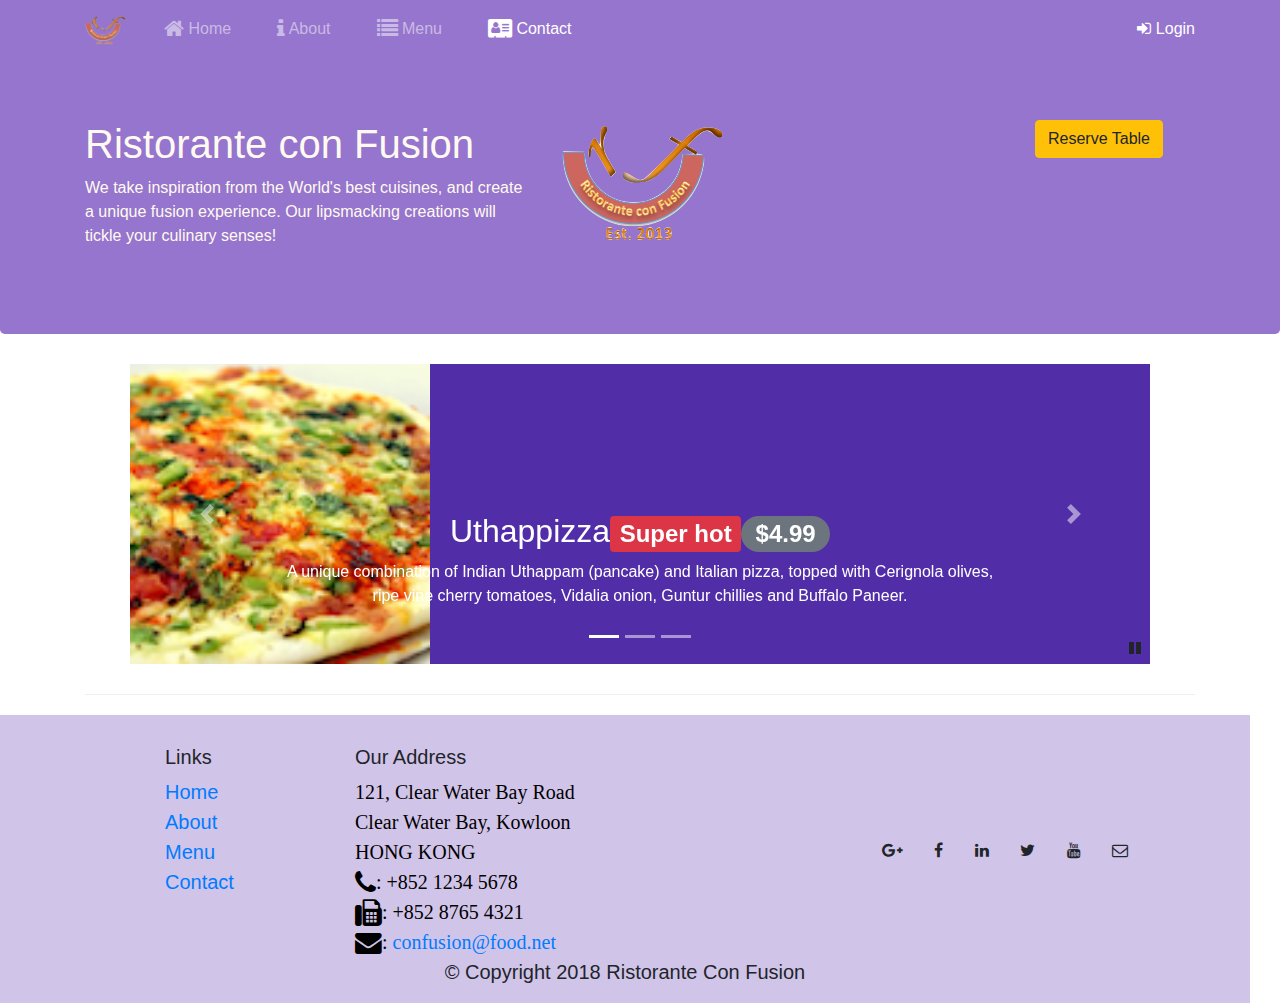
<file: index.html>
<!DOCTYPE html>
<html lang="en">

<head>
    <meta name="viewport" content="width=device-width, initial-scale=1, shrink-to-fit=no">
    <title>Ristorante Con Fusion</title>
            <link rel="stylesheet" href="https://stackpath.bootstrapcdn.com/bootstrap/4.4.1/css/bootstrap.min.css" integrity="sha384-Vkoo8x4CGsO3+Hhxv8T/Q5PaXtkKtu6ug5TOeNV6gBiFeWPGFN9MuhOf23Q9Ifjh" crossorigin="anonymous">
<link rel="stylesheet" href="./css/style.css">
<link rel="stylesheet" href="https://cdnjs.cloudflare.com/ajax/libs/font-awesome/4.7.0/css/font-awesome.min.css">

</head>



    <body>
    <nav class="navbar navbar-dark navbar-expand-sm fixed-top">
        <div class="container">
            <button class="navbar-toggler" type="button" data-toggle="collapse" data-target="#Navbar">
                <span class="navbar-toggler-icon"></span>
            </button>
            <a class="navbar-brand mr-auto" href="#"><img src="img/logo.png" height="30" width="41" alt=""></a>
            <div class="collapse navbar-collapse" id="Navbar">
                <ul class="navbar-nav nav-pills nav-fill mr-auto">
                        <li class="nav-item"><a class="nav-link" href="./index.html"><span class="fa fa-home fa-lg"></span> Home</a></li>
                        <li class="nav-item"><a class="nav-link" href="./aboutus.html"><span class="fa fa-info fa-lg"></span> About</a></li>
                        <li class="nav-item"><a class="nav-link" href="#"><span class="fa fa-list fa-lg"></span> Menu</a></li>
                        <li class="nav-item active"><a class="nav-link" href="./contactus.html"><span class="fa fa-address-card fa-lg"></span> Contact</a></li>
                        
                </ul>
                <span class="navbar-text" >
                    <a data-toggle="modal" id="loginButton"><span class="fa fa-sign-in"></span> Login</a>
                </span>
            </div>
        </div>
    </nav>


    <div id="login" class="modal fade" role="dialog">
        <div class="modal-dialog modal-lg" role="content">
            <div class="modal-content">
                <div class="modal-header">
                <h4 class="modal-title">Login karlo</h4>
                    <button type="button" class="close" data-dismiss="modal">x</button>
                </div>
                <div class="modal-body">
                    <form>
                        <div class="form-row">
                            <div class="form-group col-sm-4">
                                    <label class="sr-only" for="exampleInputEmail3">Email address</label>
                                    <input type="email" class="form-control form-control-sm mr-1" id="exampleInputEmail3" placeholder="Enter email">
                            </div>
                            <div class="form-group col-sm-4">
                                <label class="sr-only" for="exampleInputPassword3">Password</label>
                                <input type="password" class="form-control form-control-sm mr-1" id="exampleInputPassword3" placeholder="Password">
                            </div>
                            <div class="col-sm-auto">
                                <div class="form-check">
                                    <input class="form-check-input" type="checkbox">
                                    <label class="form-check-label"> Remember me
                                    </label>
                                </div>
                            </div>
                        </div>
                        <div class="form-row">
                            <button type="button" class="btn btn-secondary btn-sm ml-auto" data-dismiss="modal">Cancel</button>
                            <button type="submit" class="btn btn-primary btn-sm ml-1">Sign in</button>        
                        </div>
                    </form>

                </div>
            </div>
        </div>
    </div>




    <header class="jumbotron ">
        <div class="container">
            <div class="row ">
                <div class=" col-sm-12 col-md-5">
                    <h1>Ristorante con Fusion</h1>
                    <p>We take inspiration from the World's best cuisines, and create a unique fusion experience. Our lipsmacking creations will tickle your culinary senses!</p>
                </div>
                <div class="col-md-5 logo">
                    <img src="img/logo.png" class="img-fluid">
                </div>
                <div class="col-md-2">
                <div class="reserve">
                    <button id="reservelogin" type="submit" class="btn btn-warning"><a  data-toggle="modal" data-html="true" title="Or call at <br><strong>+91-7310599833</strong>" data-placement="bottom">Reserve Table</a></button>
                </div>
                </div>

            </div>
        </div>
    </header>



    
    <div id="reserveform" class="modal fade" role="dialog">
        <div class="modal-dialog modal-lg " role="content">
            <div class="modal-content">
                <div class="modal-header  ">
                    <h3 class="modal-title">Reserve a Table</h3>
                        <button type="button" class="close" data-dismiss="modal">x</button>
                </div>
                <div class="modal-body">
                    <form id="reservetable">
							<div class="form-group row align-items-center">
								<label class="col-12 col-sm-2 col-form-label">Number of Guest</label>
								<div class="form-check form-check-inline col-12 col-sm">
									<label class="form-check-label">
										<input type="radio" class="form-check-input" id="numberofguest1" name="numberofguest" value="1"> 1
									</label>
									<label class="form-check-label">
										<input type="radio" class="form-check-input" id="numberofguest2" name="numberofguest" value="2"> 2
									</label>
									<label class="form-check-label">
										<input type="radio" class="form-check-input" id="numberofguest3" name="numberofguest" value="2"> 3
									</label>
									<label class="form-check-label">
										<input type="radio" class="form-check-input" id="numberofguest4" name="numberofguest" value="2"> 4
									</label>
									<label class="form-check-label">
										<input type="radio" class="form-check-input" id="numberofguest5" name="numberofguest" value="2"> 5
									</label>
									<label class="form-check-label">
										<input type="radio" class="form-check-input" id="numberofguest6" name="numberofguest" value="2"> 6
									</label>
								</div>
							</div>
                            
                            <div class="form-group row align-items-center">
								<label class="col-12 col-sm-2 col-form-label">Section</label>
                                <div class="col-12 col-sm-5">
                            <div class="btn-group btn-group-toggle" data-toggle="buttons">
                                <label class="btn btn-danger active">
                                <input type="radio" name="options" id="option1" autocomplete="off" checked> Smoking
                                </label>
                                <label class="btn btn-success">
                                <input type="radio" name="options" id="option2" autocomplete="off"> Non-smoking
                                </label></div>

                                </div>

                            </div>
							<div class="form-group row align-items-center">
								<label class="col-12 col-sm-2 col-form-label">Date and Time</label>
								<div class="col-12 col-sm-5">
									<div class="input-group">
										<label for="date" placeholder="select date">
										<input type="date" class="form-control" id="date" name="date" placeholder="Select Date">
									</label></div>
								</div>
								<div class="col-12 col-sm-5">
									<div class="input-group">
										
										<input type="time" class="form-control" id="time" name="time">
									</div>
								</div>
							</div>
							<div class="form-group row">
								<div class="offset-1">
                                    <button type="submit" class="btn btn-secondary" data-dismiss="modal">Cancel</button>
                                
                                
									<button type="submit" class="btn btn-primary">Reserve</button>
								</div>
                            </div>
							</div>
						</form>
                
                </div>
            </div>


        </div>

    </div>




    <div class="container">
        <div class="row row-header">
            <div class="col">
                <div id="mycarousel" class="carousel slide" data-ride="carousel">
                    <div class="carousel-inner" role="listbox">
                        <div class="carousel-item active">
                            <img src="img/uthappizza.png" alt="" class="d-block img-fluid">
                            <div class="carousel-caption d-none d-md-block">
                                <h2 >Uthappizza<div class="badge badge-danger"> Super hot</div><span class="badge badge-pill  badge-secondary">      $4.99</span></h2>
                <p>A unique combination of Indian Uthappam (pancake) and Italian pizza, topped with Cerignola olives, ripe vine cherry tomatoes, Vidalia onion, Guntur chillies and Buffalo Paneer.</p>
                            </div>

                        </div>


                        <div class="carousel-item ">
                            <img src="img/buffet.png" alt="" class="d-block img-fluid">
                            <div class="carousel-caption d-none d-md-block">
                                <h2>Weekend Grand Buffet    <div class="badge badge-danger">   New</div></h2>
                <p>Featuring mouthwatering combinations with a choice of five different salads, six enticing appetizers, six main entrees and five choicest desserts. Free flowing bubbly and soft drinks. All for just $19.99 per person </p>
                            </div>

                        </div>


                        

                        <div class="carousel-item ">
                            <img src="img/alberto.png" alt="" class="d-block img-fluid">
                            <div class="carousel-caption d-none d-md-block">
                                <h2>Alberto Somayya</h2>
                <h4>Executive Chef</h4>
                <p>Award winning three-star Michelin chef with wide International experience having worked closely with whos-who in the culinary world, he specializes in creating mouthwatering Indo-Italian fusion experiences. </p>
                            </div>

                        </div>                    
                    </div>
                        <ol class="carousel-indicators">
                        <li data-target="#mycarousel" data-slide-to="0" class="active"></li>
                        <li data-target="#mycarousel" data-slide-to="1"></li>
                        <li data-target="#mycarousel" data-slide-to="2"></li>
                    </ol>
                        <a class="carousel-control-prev" href="#mycarousel" role="button" data-slide="prev">
                        <span class="carousel-control-prev-icon"></span>
                    </a>
                    <a class="carousel-control-next" href="#mycarousel" role="button" data-slide="next">
                        <span class="carousel-control-next-icon"></span>
                    </a>
                    <div class="btn-group" id="carouselButton">
                            <button class="btn  btn-sm" id="carouselButton">
                        <span id="carousel-button-icon" class="fa fa-pause"></span>
                    </button>
                        
                    </div>
                </div>
            </div>
        </div>
            </div>

    <footer class="footer">
        <div class="container">
            <div class="row">
                <div class="col-4 offset-1 col-sm-2">
                    <h5>Links</h5>
                    <ul class="list-unstyled">
                        <li><a href="#">Home</a></li>
                        <li><a href="#">About</a></li>
                        <li><a href="#">Menu</a></li>
                        <li><a href="#">Contact</a></li>
                    </ul>
                </div>
                <div class="col-7 col-sm-5">
                    <h5>Our Address</h5>
                    <address>
		              121, Clear Water Bay Road<br>
		              Clear Water Bay, Kowloon<br>
		              HONG KONG<br>
                      <i class="fa fa-phone fa-lg"></i>: +852 1234 5678<br>
                      <i class="fa fa-fax fa-lg"></i>: +852 8765 4321<br>
                      <i class="fa fa-envelope fa-lg"></i>:
                      <a href="mailto:confusion@food.net">confusion@food.net</a>
		           </address>
                </div>
                <div class="col-12 col-sm-4 align-self-center">
                    <div class="text-center">
                        <a class="btn btn-social-icon btn-google" href="http://google.com/+"><i class="fa fa-google-plus"></i></a>
                        <a class="btn btn-social-icon btn-facebook" href="http://www.facebook.com/profile.php?id="><i class="fa fa-facebook"></i></a>
                        <a class="btn btn-social-icon btn-linkedin" href="http://www.linkedin.com/in/"><i class="fa fa-linkedin"></i></a>
                        <a class="btn btn-social-icon btn-twitter" href="http://twitter.com/"><i class="fa fa-twitter"></i></a>
                        <a class="btn btn-social-icon btn-google" href="http://youtube.com/"><i class="fa fa-youtube"></i></a>
                        <a class="btn btn-social-icon" href="mailto:"><i class="fa fa-envelope-o"></i></a>
                    </div>
                </div>
           </div>
           <div class="row justify-content-center">
                <div class="col-auto">
                    <p>© Copyright 2018 Ristorante Con Fusion</p>
                </div>
           </div>
        </div>
    </footer>

<script src="https://code.jquery.com/jquery-3.3.1.slim.min.js" integrity="sha384-q8i/X+965DzO0rT7abK41JStQIAqVgRVzpbzo5smXKp4YfRvH+8abtTE1Pi6jizo" crossorigin="anonymous"></script>
<script src="https://cdnjs.cloudflare.com/ajax/libs/popper.js/1.14.7/umd/popper.min.js" integrity="sha384-UO2eT0CpHqdSJQ6hJty5KVphtPhzWj9WO1clHTMGa3JDZwrnQq4sF86dIHNDz0W1" crossorigin="anonymous"></script>
<script src="https://stackpath.bootstrapcdn.com/bootstrap/4.3.1/js/bootstrap.min.js" integrity="sha384-JjSmVgyd0p3pXB1rRibZUAYoIIy6OrQ6VrjIEaFf/nJGzIxFDsf4x0xIM+B07jRM" crossorigin="anonymous"></script>
    <script src="./js/js.js"></script>
</body>
</html>
</file>
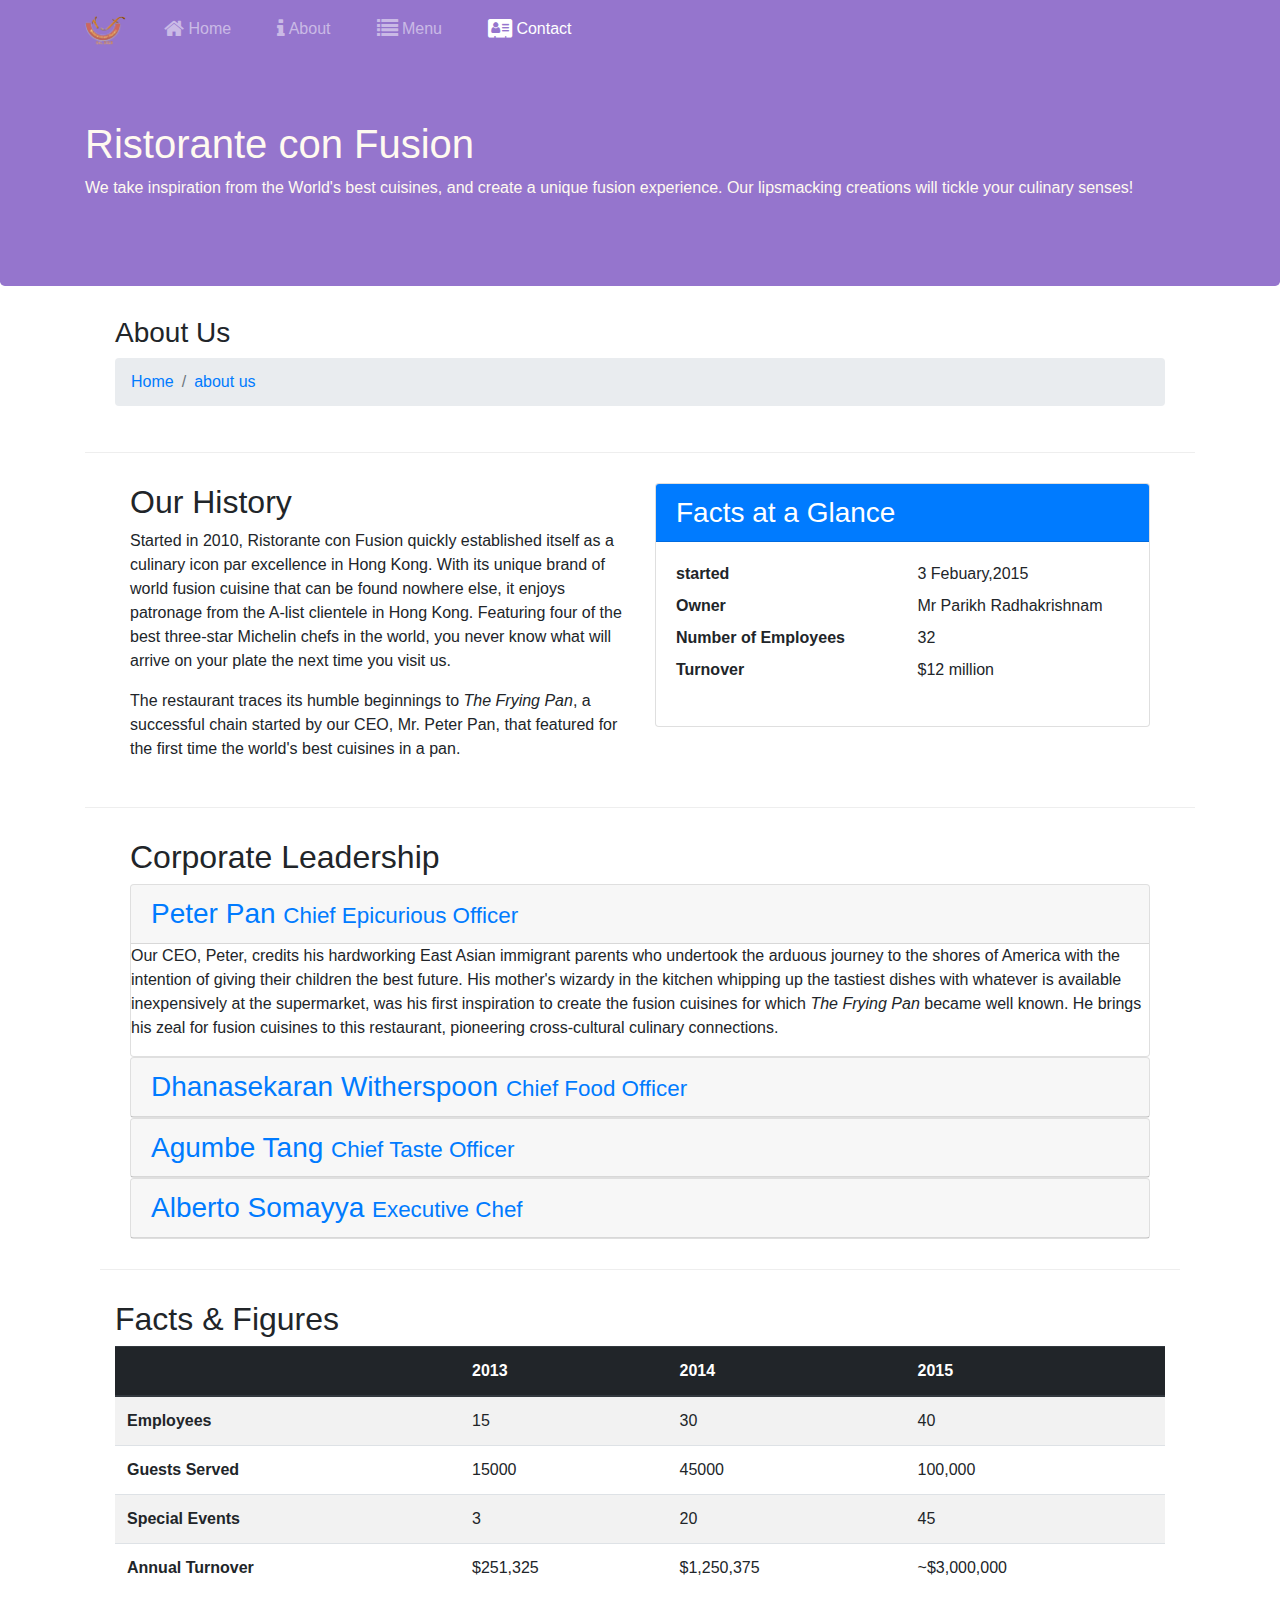
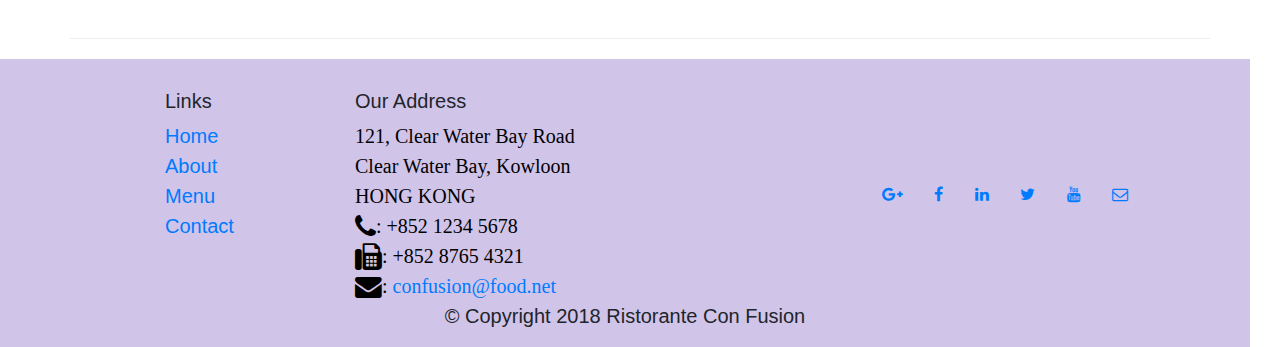
<file: aboutus.html>
<!DOCTYPE html>
<html lang="en">

<head>
<link rel="stylesheet" href="https://maxcdn.bootstrapcdn.com/bootstrap/4.0.0/css/bootstrap.min.css" integrity="sha384-Gn5384xqQ1aoWXA+058RXPxPg6fy4IWvTNh0E263XmFcJlSAwiGgFAW/dAiS6JXm" crossorigin="anonymous">
    <link rel="stylesheet" href="./css/style.css">
    <title>Ristorante Con Fusion: About Us</title>
<link rel="stylesheet" href="https://cdnjs.cloudflare.com/ajax/libs/font-awesome/4.7.0/css/font-awesome.min.css">
</head>
<!--navigation bar-->
<nav class="navbar navbar-dark navbar-expand-sm fixed-top">
        <div class="container">
            <button class="navbar-toggler" type="button" data-toggle="collapse" data-target="#Navbar">
                <span class="navbar-toggler-icon"></span>
            </button>
            <a class="navbar-brand mr-auto" href="#"><img src="img/logo.png" height="30" width="41" alt=""></a>
            <div class="collapse navbar-collapse" id="Navbar">
                <ul class="navbar-nav nav-pills nav-fill mr-auto">
                        <li class="nav-item"><a class="nav-link" href="./index.html"><span class="fa fa-home fa-lg"></span> Home</a></li>
                        <li class="nav-item"><a class="nav-link" href="./aboutus.html"><span class="fa fa-info fa-lg"></span> About</a></li>
                        <li class="nav-item"><a class="nav-link" href="#"><span class="fa fa-list fa-lg"></span> Menu</a></li>
                        <li class="nav-item active"><a class="nav-link" href="./contactus.html"><span class="fa fa-address-card fa-lg"></span> Contact</a></li>
                </ul>
            </div>
        </div>
    </nav>


<!--header file-->
    <header class="jumbotron">
        <div class="container">
            <div class="row ">
                <div class="col-12 col-sm-12">
                    <h1>Ristorante con Fusion</h1>
                    <p>We take inspiration from the World's best cuisines, and create a unique fusion experience. Our lipsmacking creations will tickle your culinary senses!</p>
                </div>

            </div>
        </div>
    </header>


<!---breadcrumb-->


    <div>
        <div class="container">
            <div class="row row-header" >
               <h3>About Us</h3>
               <ol class="col-12 breadcrumb">
                <li class="breadcrumb-item"><a href="./index.html">Home</a></li>
                <li class="breadcrumb-item active"><a href="./aboutus.html">about us</a></li>
               </ol>
               <hr>
            </div>
        </div>

<!--table glance-->


        <div class="container ">
            <div class="row row-header ">
            <div class="col-12 col-md-6">
                <h2>Our History</h2>
                <p>Started in 2010, Ristorante con Fusion quickly established itself as a culinary icon par excellence in Hong Kong. With its unique brand of world fusion cuisine that can be found nowhere else, it enjoys patronage from the A-list clientele in Hong Kong.  Featuring four of the best three-star Michelin chefs in the world, you never know what will arrive on your plate the next time you visit us.</p>
                <p>The restaurant traces its humble beginnings to <em>The Frying Pan</em>, a successful chain started by our CEO, Mr. Peter Pan, that featured for the first time the world's best cuisines in a pan.</p>
                </div>
                <div class="col-md-6">
                    <div class="card">
                        <h3 class="card-header bg-primary text-white">Facts at a Glance</h3>
                        <div class="card-body">
                            <dl class="row">
                            <dt class="col-6">started</dt>
                            <dd class="col-6">3 Febuary,2015</dd>


                            <dt class="col-6">Owner</dt>
                            <dd class="col-6">Mr Parikh Radhakrishnam</dd>


                            <dt class="col-6">Number of Employees</dt>
                            <dd class="col-6">32</dd>


                            <dt class="col-6">Turnover</dt>
                            <dd class="col-6">$12 million</dd>
                            </dl>
                        </div>
                    </div>
                </div>
                  
            </div>

        </div>
        
<!--accordion -->
        <div class="container ">
        <div class="col-md-12">
            <div class="row row-header ">
            <h2>Corporate Leadership</h2>
				<div id="accordion" role="tablist">
					<div class="card">
						<div class="card-header" role="tab" id="peterhead">
							<h3 class="mb-0">
								<a data-toggle="collapse" data-parent="#accordion" href="#peter">
									Peter Pan <small>Chief Epicurious Officer</small>
								</a>
							</h3>
						</div>
						<div role="tabpanel" class="collapse show" id="peter">
							<div class="card-block">
								<p >
									Our CEO, Peter, credits his hardworking East Asian immigrant parents who undertook the arduous journey to the shores of America with the intention of giving their children the best future. His mother's wizardy in the kitchen whipping up the tastiest dishes with whatever is available inexpensively at the supermarket, was his first inspiration to create the fusion cuisines for which <em>The Frying Pan</em> became well known. He brings his zeal for fusion cuisines to this restaurant, pioneering cross-cultural culinary connections.
								</p>
							</div>
						</div>
					</div>
					<div class="card">
						<div class="card-header" role="tab" id="dhanasekaranhead">
							<h3 class="mb-0">
								<a class="collapsed" data-toggle="collapse" data-parent="#accordion" href="#dhanasekaran">
									Dhanasekaran Witherspoon <small>Chief Food Officer</small>
								</a>
							</h3>
						</div>
						<div role="tabpanel" class="collapse" id="dhanasekaran">
							<div class="card-block">
								<p class="hidden-xs-down">
									Our CFO, Danny, as he is affectionately referred to by his colleagues, comes from a long established family tradition in farming and produce. His experiences growing up on a farm in the Australian outback gave him great appreciation for varieties of food sources. As he puts it in his own words, <em>Everything that runs, wins, and everything that stays, pays!</em>
								</p>
							</div>
						</div>
					</div>
					<div class="card">
						<div class="card-header" role="tab" id="agumbehead">
							<h3 class="mb-0">
								<a class="collapsed" data-toggle="collapse" data-parent="#accordion" href="#agumbe">
									Agumbe Tang <small>Chief Taste Officer</small>
								</a>
							</h3>
						</div>
						<div role="tabpanel" class="collapse" id="agumbe">
							<div class="card-block">
								<p class="hidden-xs-down">
									Blessed with the most discerning gustatory sense, Agumbe, our CTO, personally ensures that every dish that we serve meets his exacting tastes. Our chefs dread the tongue lashing that ensues if their dish does not meet his exacting standards. He lives by his motto, <em>You click only if you survive my lick.</em>
								</p>
							</div>
						</div>
					</div>
					<div class="card">
						<div class="card-header" role="tab" id="albertohead">
							<h3 class="mb-0">
								<a class="collapsed" data-toggle="collapse" data-parent="#accordion" href="#alberto">
									Alberto Somayya <small>Executive Chef</small>
								</a>
							</h3>
						</div>
						<div role="tabpanel" class="collapse" id="alberto">
							<div class="card-block">
								<p class="hidden-xs-down">
									Award winning three-star Michelin chef with wide International experience having worked closely with whos-who in the culinary world, he specializes in creating mouthwatering Indo-Italian fusion experiences. He says, <em>Put together the cuisines from the two craziest cultures, and you get a winning hit! Amma Mia!</em>
								</p>
							</div>
						</div>
					</div>
				</div>
                </div>
                </div>
                
                
        
                
                
    <!--facts and figures-->        
            <div class="row row-content">
                <div class="col-12 col-sm-9 col-md-12">
                     <h2>Facts &amp; Figures</h2>
                </div>
             <div class="col-12 col-md-12 col-sm-3">
               <div class="table-responsive">
                    <table class="table table-striped table-hover">
                        <thead class="thead-dark">
                            <tr>
                                <th>&nbsp;</th>
                                <th>2013</th>
                                <th>2014</th>
                                <th>2015</th>
                            </tr>
                        </thead>
                        <tbody>
                            <tr>
                                <th>Employees</th>
                                <td>15</td>
                                <td>30</td>
                                <td>40</td>
                            </tr>
                            <tr>
                                <th>Guests Served</th>
                                <td>15000</td>
                                <td>45000</td>
                                <td>100,000</td>
                            </tr>
                            <tr>
                                <th>Special Events</th>
                                <td>3</td>
                                <td>20</td>
                                <td>45</td>
                            </tr>
                            <tr>
                                <th>Annual Turnover</th>
                                <td>$251,325</td>
                                <td>$1,250,375</td>
                                <td>~$3,000,000</td>
                            </tr>
                        </tbody>
                    </table>
                </div>
            </div>
        </div>
       </div>
     </div>
</div>

<!--            footer                   -->
<footer class="footer">
        <div class="container">
            <div class="row">
                <div class="col-4 offset-1 col-sm-2">
                    <h5>Links</h5>
                    <ul class="list-unstyled">
                        <li><a href="#">Home</a></li>
                        <li><a href="#">About</a></li>
                        <li><a href="#">Menu</a></li>
                        <li><a href="#">Contact</a></li>
                    </ul>
                </div>
                <div class="col-7 col-sm-5">
                    <h5>Our Address</h5>
                    <address>
		              121, Clear Water Bay Road<br>
		              Clear Water Bay, Kowloon<br>
		              HONG KONG<br>
                      <i class="fa fa-phone fa-lg"></i>: +852 1234 5678<br>
                      <i class="fa fa-fax fa-lg"></i>: +852 8765 4321<br>
                      <i class="fa fa-envelope fa-lg"></i>:
                      <a href="mailto:confusion@food.net">confusion@food.net</a>
		           </address>
                </div>
                <div class="col-12 col-sm-4 align-self-center">
                    <div class="text-center">
                        <a class="btn btn-social-icon btn-google" href="http://google.com/+"><i class="fa fa-google-plus"></i></a>
                        <a class="btn btn-social-icon btn-facebook" href="http://www.facebook.com/profile.php?id="><i class="fa fa-facebook"></i></a>
                        <a class="btn btn-social-icon btn-linkedin" href="http://www.linkedin.com/in/"><i class="fa fa-linkedin"></i></a>
                        <a class="btn btn-social-icon btn-twitter" href="http://twitter.com/"><i class="fa fa-twitter"></i></a>
                        <a class="btn btn-social-icon btn-google" href="http://youtube.com/"><i class="fa fa-youtube"></i></a>
                        <a class="btn btn-social-icon" href="mailto:"><i class="fa fa-envelope-o"></i></a>
                    </div>
                </div>
           </div>
           <div class="row justify-content-center">
                <div class="col-auto">
                    <p>© Copyright 2018 Ristorante Con Fusion</p>
                </div>
           </div>
        </div>
    </footer>
    <script src="https://code.jquery.com/jquery-3.2.1.slim.min.js" integrity="sha384-KJ3o2DKtIkvYIK3UENzmM7KCkRr/rE9/Qpg6aAZGJwFDMVNA/GpGFF93hXpG5KkN" crossorigin="anonymous"></script>
<script src="https://cdnjs.cloudflare.com/ajax/libs/popper.js/1.12.9/umd/popper.min.js" integrity="sha384-ApNbgh9B+Y1QKtv3Rn7W3mgPxhU9K/ScQsAP7hUibX39j7fakFPskvXusvfa0b4Q" crossorigin="anonymous"></script>
<script src="https://maxcdn.bootstrapcdn.com/bootstrap/4.0.0/js/bootstrap.min.js" integrity="sha384-JZR6Spejh4U02d8jOt6vLEHfe/JQGiRRSQQxSfFWpi1MquVdAyjUar5+76PVCmYl" crossorigin="anonymous"></script>
</body>

</html>
</file>
<file: css/style.css>
.con-hist{
    padding: 0px 0px 0px 0px;
    margin: 0px;
    font-size: 20px;
}
.footer{
    background-color: #D1C4E9;
    margin: 20px 30px 0px 0px;
    font-size: 20px;
    padding-top:30px ;
}
.jumbotron{
    background-color: #9575CD;
    margin: 0px auto;
    padding: 70px 30px 70px 30px;
    color: floralwhite;
}
.row-header{
    padding: 30px 30px 30px 30px;
    border-bottom: 1px ridge;
    margin: 0px auto;
}
.row-content{
    padding:30px;
    border-bottom: 1px ridge;
    
}
address{
    font-family: 'Times New Roman', Times, serif
    ;
    font-size: 20px;
    margin: 0px;
    color: black;
    
}
body{
    padding: 50px 0px 0px 0px;
    z-index: 0;
    
     
}
.navbar-dark{
    background-color: #9575CD;
    
}
.nav-item{
    margin-left: 30px;
}
.form-check-label{
    padding-left: 30px;
}
#reserve,.modal-title{
    
    color:floralwhite;
    
}
.carousel {
    background:#512DA8;
}

.carousel-item {
  height: 300px;
}

.carousel-item img {
    position: absolute;
    top: 0;
    left: 0;
    min-height: 300px;
}
#carouselButton{
    right: 0px;
    position: absolute;
    
    bottom: 0px;
    z-index: 1;
}
.modal-body{
    background-color: #D1C4E9;
}
.modal-title{
    background:#512DA8;

}
.modal-header{
    background:#512DA8;
}
</file>
